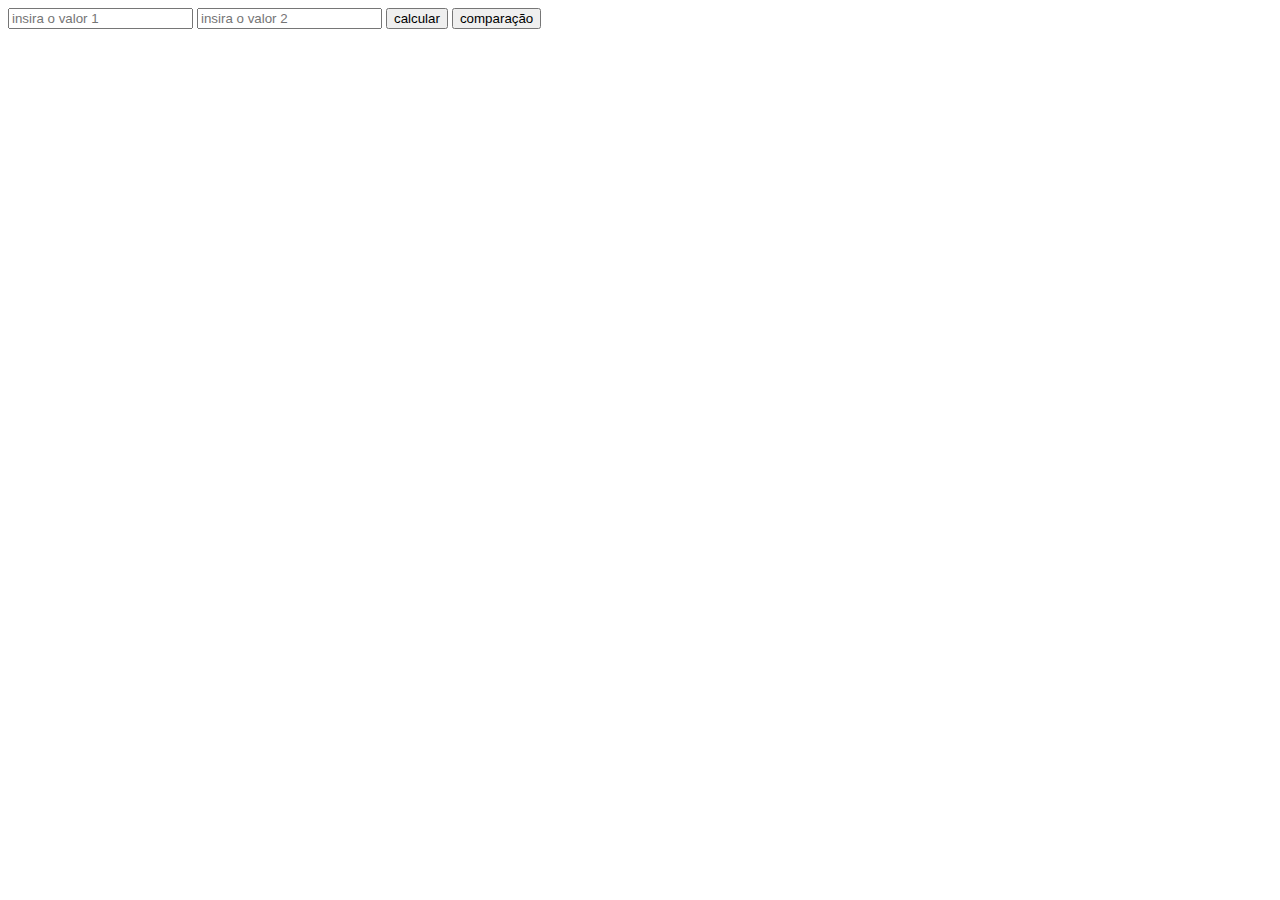
<file: condicional/index.html>
<!DOCTYPE html>
<html lang="en">
<head>
    <meta charset="UTF-8">
    <meta http-equiv="X-UA-Compatible" content="IE=edge">
    <meta name="viewport" content="width=device-width, initial-scale=1.0">
    <title>Condicional</title>
</head>
<body>
    
<input type="number" name="valor1" id="valor1" maxLength="3"
placeholder="insira o valor 1">

<input type="number" name="valor2" id="valor2" maxLength="3"
placeholder="insira o valor 2">

<button id= "btn" onclick= "media();">calcular</button>

<button id= "btn" onclick= "media();">comparação</button>

<script src="condicional.js" type=" text/javascript"></script>


</body>
</html>
</file>
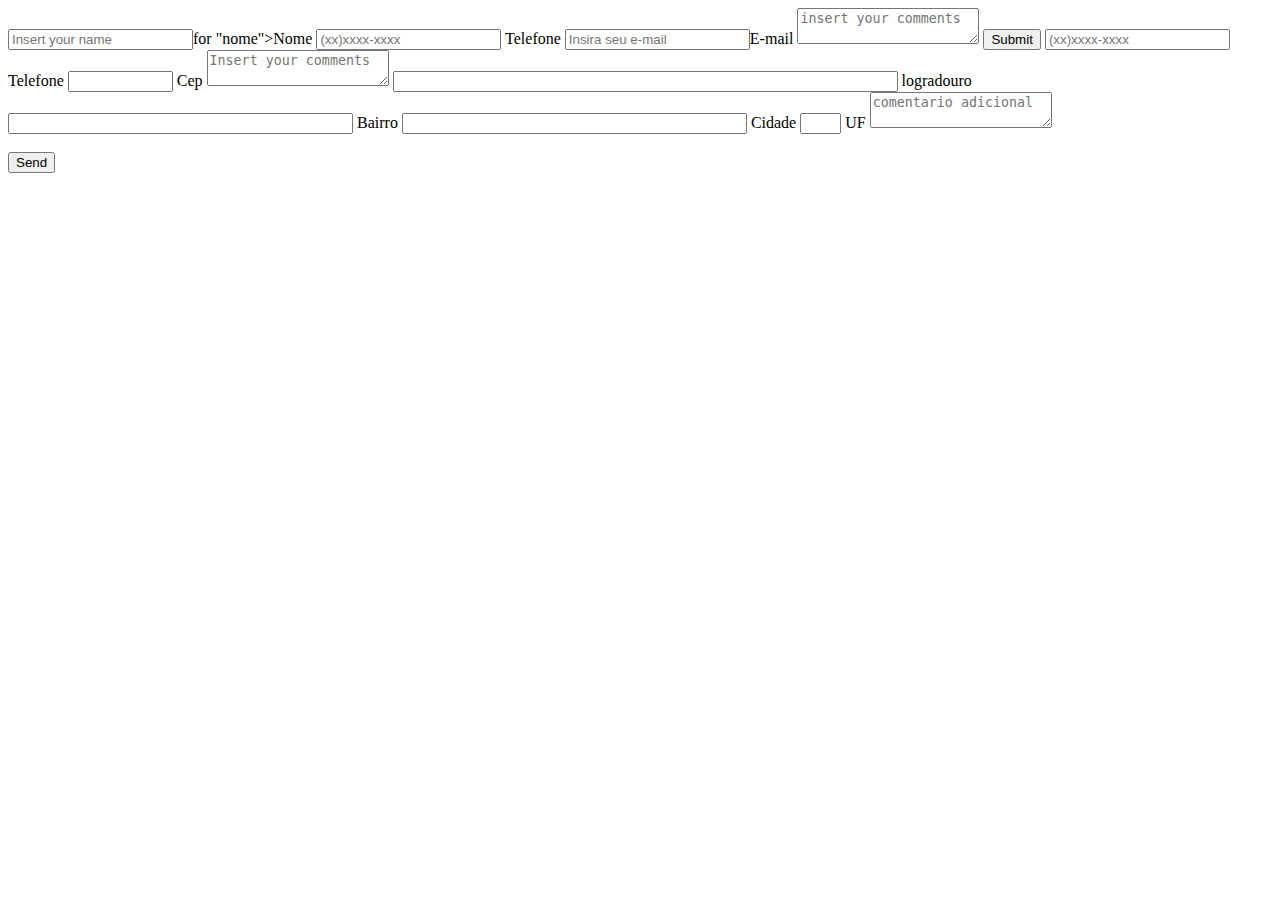
<file: Java Script/index.html>
<!DOCTYPE html>
<html lang="en">
<head>

<meta charset="UTF-8">

<meta http-equiv="X-UA-Compatible" content="width=device-width, initial-scale=1.0">
</head>

<body>

<script>
    
alert("Olá Mundo!")

</script>

</body>

<html>

<input type="text" id="nomeid" 
placeholder="Insert your name" required= "required" name= <label>for "nome">Nome</label>

<input type="tel" id="foneld"

placeholder="(xx)xxxx-xxxx" required="required" name="fone"/>

<label for="fone">Telefone</label>

<input type="email" id="emailid"
 placeholder ="Insira seu e-mail" required="required" name="email

<label for="email">E-mail</label>

<textarea placeholder="insert your comments"></textarea>

<input type="submit"/>

</form>

<script>type= text/javascript" src= "forms.js" ></script 
<body>

</html>

<input type="tel id= "foneid"
 placeholder ="(xx)xxxx-xxxx" required="required" name="fone"/>
<label for="fone">Telefone</label>

 <input type="text name= "cep" id="cep" value="" size="10" maxlength="9"
 onblur="pesquisa (this.value)"/>
 <label>Cep</label>

 <textarea placeholder ="Insert your comments"></textarea> 

 <input type="text" name= "rua" id="rua" size="60" required="required" />
 <label>logradouro</label>

 <input type="text" name= "bairro" id="bairro" size="40" required="required" />
 <label>Bairro</label>

 <input type="text" name= "cidade" id="cidade" size="40" required="required" />
 <label>Cidade</label>

 <input type="text" name= "uf" id="uf" size="2" required="required" />
 <label>UF</label>

<textarea placeholder="comentario adicional"></textarea>
<br>
    <br>
<input type="submit" class="enviar" onclick="Enviar();" value="Send"/>
</file>
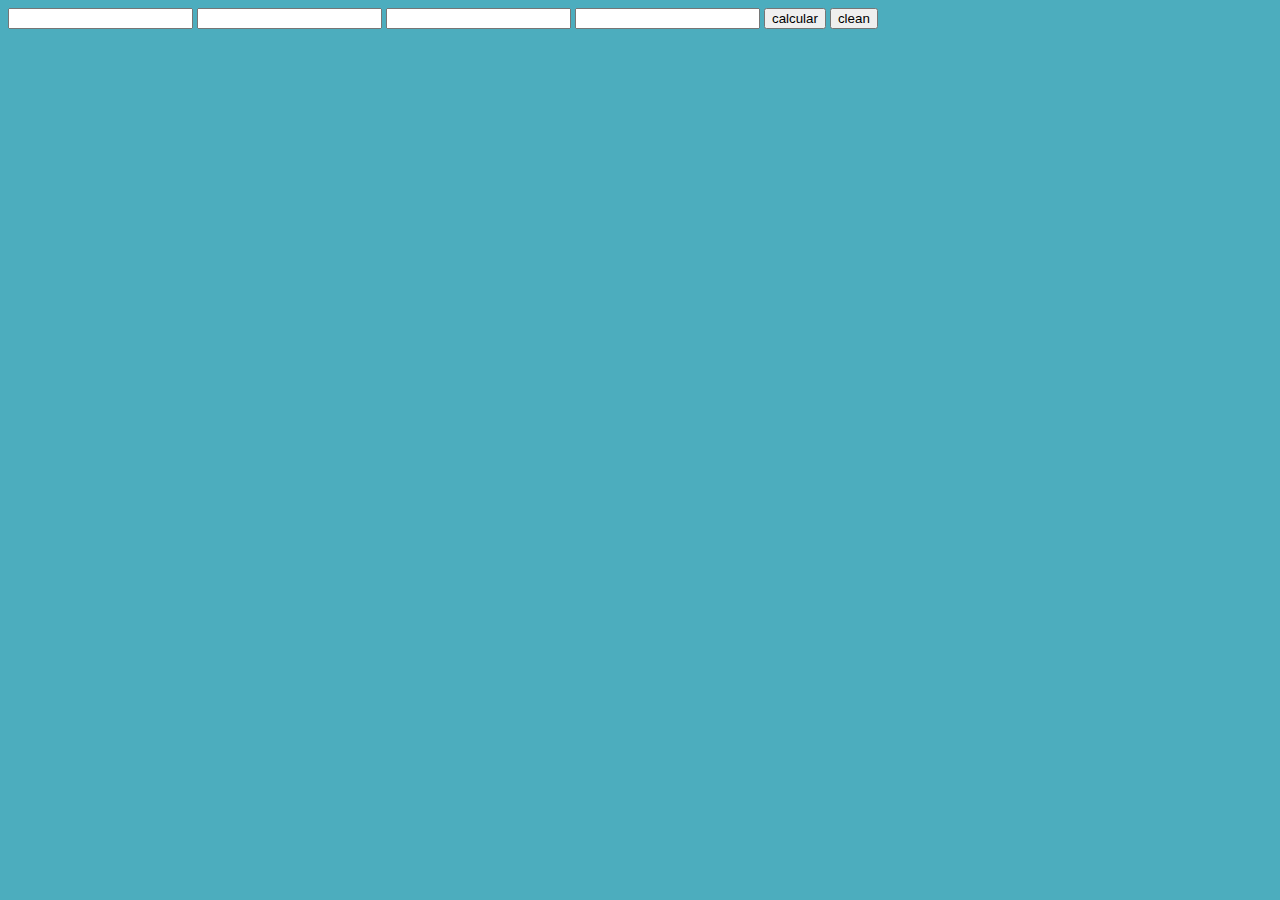
<file: Média/index.html>
<!DOCTYPE html>
<html lang="en">
<head>
    <meta charset="UTF-8">
    <meta http-equiv="X-UA-Compatible" content="IE=edge">
    <meta name="viewport" content="width=device-width, initial-scale=1.0">
    <title>Média</title>
    <link rel="stylesheet" href="style.css";/>
</head>
<body>
    <input type="number" maxlength="3" id="valor1">
    <input type="number" maxlength="3" id="valor2">
    <input type="number" maxlength="3" id="valor3">
    <input type="number" maxlength="3" id="valor4">


   <button id="btn" onclick="calcular();">calcular</button>
   <button id="btn" onclick="clean();">clean</button>



<script src= "media.js" type="text/javascript"></script>


</body>
</html>
</file>
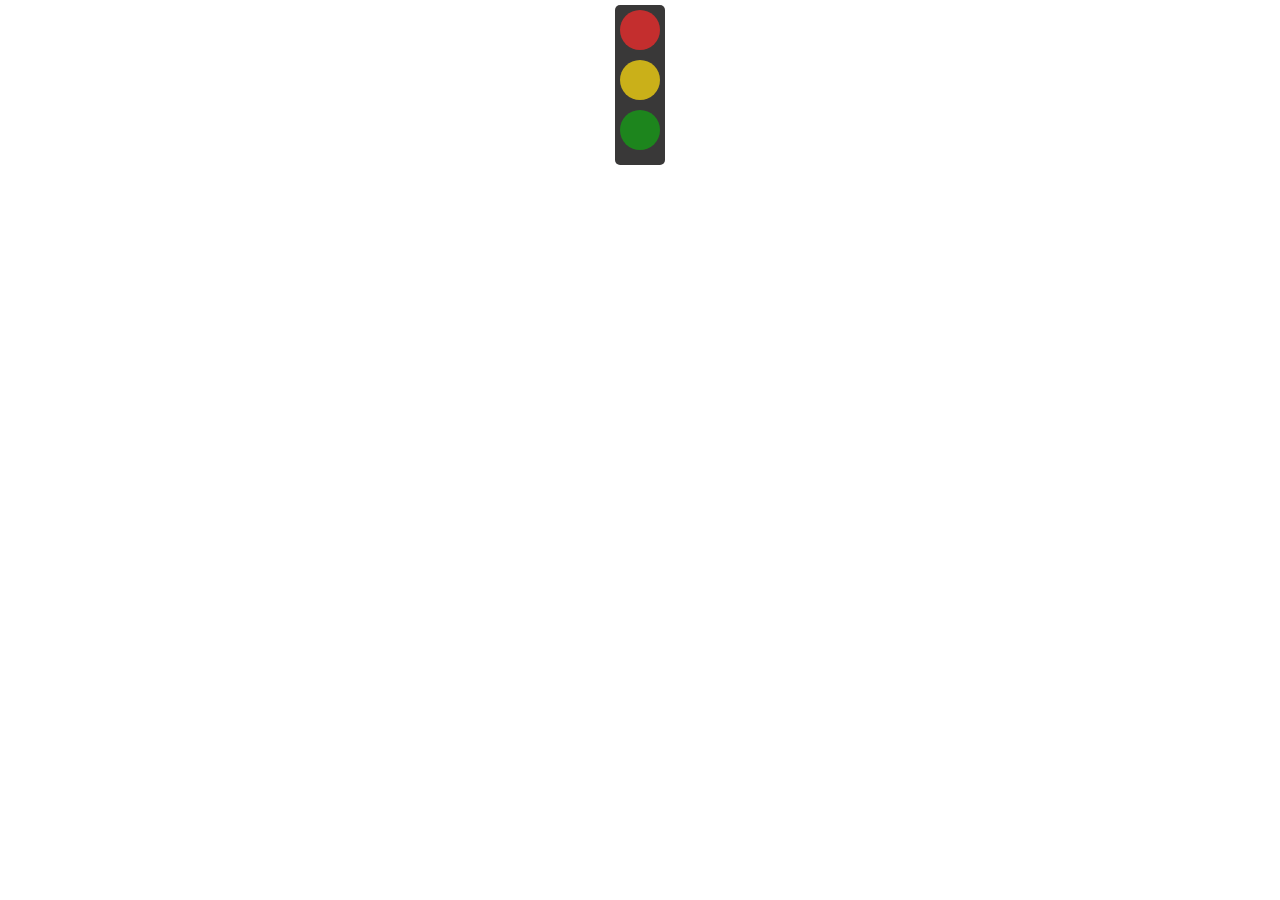
<file: semaforo/index.html>
<!DOCTYPE html>
<html lang="en">
<head>
    <meta charset="UTF-8">
    <meta http-equiv="X-UA-Compatible" content="IE=edge">
    <meta name="viewport" content="width=device-width, initial-scale=1.0">
    <title>Semáforo</title>
    <link rel="stylesheet" href="style.css">
</head>
<body>
    

<div class="container">
<span class="vermelho" ></span>
<span class="amarelo" ></span>
<span class="verde" ></span>

</div>

<script src= "semaforo.js" type="text/javascript"></script>

</body>
</html>
</file>
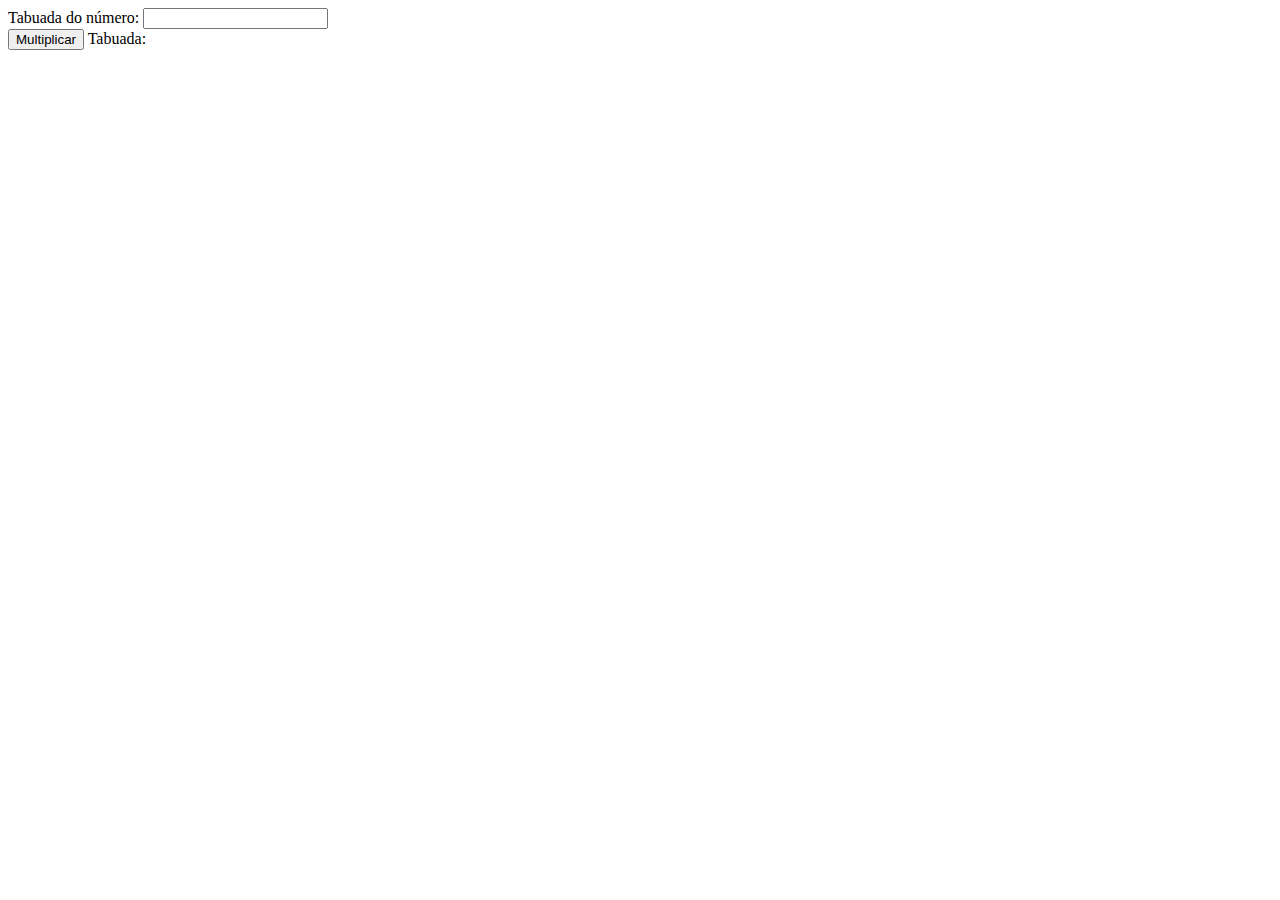
<file: Tabuada/index.html>
<!DOCTYPE html>
<html lang="en">
<head>
    <meta charset="UTF-8">
    <meta http-equiv="X-UA-Compatible" content="IE=edge">
    <meta name="viewport" content="width=device-width, initial-scale=1.0">
    <title>Tabuada</title>

</head>
<body>

Tabuada do número: <input type="number" id="num"><br>

<button onclick="tabuada();">Multiplicar</button>
Tabuada: <br>
<div id="resposta" style="display: inline;"></div>


    <script src="tabuada.js" type="text/javascript"></script>
</body>
</html>
</file>
<file: Média/style.css>
body{
    background-color: #4cadbe;
}
</file>
<file: semaforo/style.css>
*{
margin: 0 auto;
padding: 0 auto;
box-sizing: border-box;
}



body{

    display: flex;
    justify-content: center;
    align-items: center;
}
 .container span{
display: block;
width: 40px;
height: 40px;
border-radius: 50%;

 }

.vermelho{
background-color: #e22c2cd2;

}


.amarelo{
background-color: #ffdb0ebb;

}


.verde{
background-color: #10aa10ad;

}

.container{
margin: 5px 0;
background-color: rgb(57, 56, 56);
padding: 5px;
border-radius: 5px;

}

.container span + span {
margin: 10px 0;
}

.vermelho-ativo{
    background-color: #ff0000;
    box-shadow: 0 0 15px 3px #ff3c3c;
}
    
    
.amarelo-ativo{
    background-color: #ffd900;
    box-shadow: 0 0 15px 3px #ffe865;
}
    
    
.verde-ativo{
    background-color: #09ff09;
    box-shadow: 0 0 15px 3px #47f347;
}
</file>
